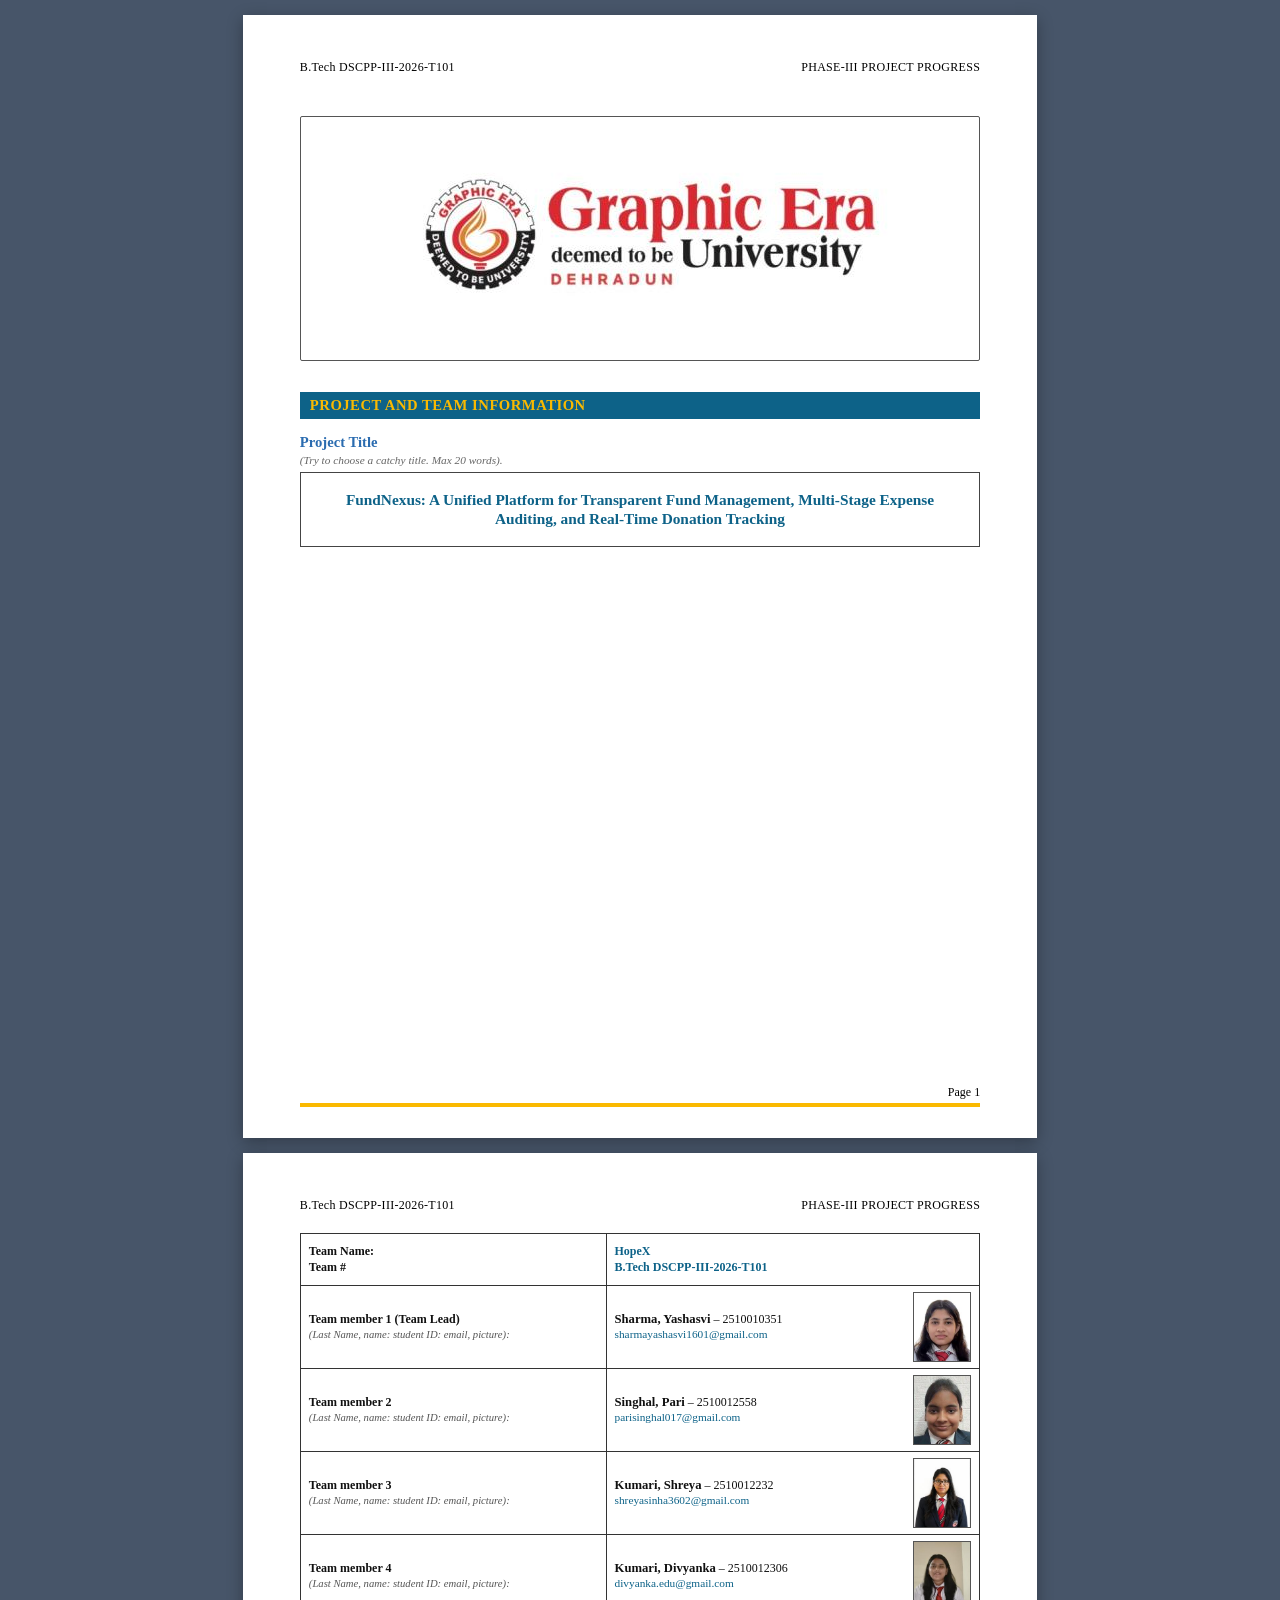
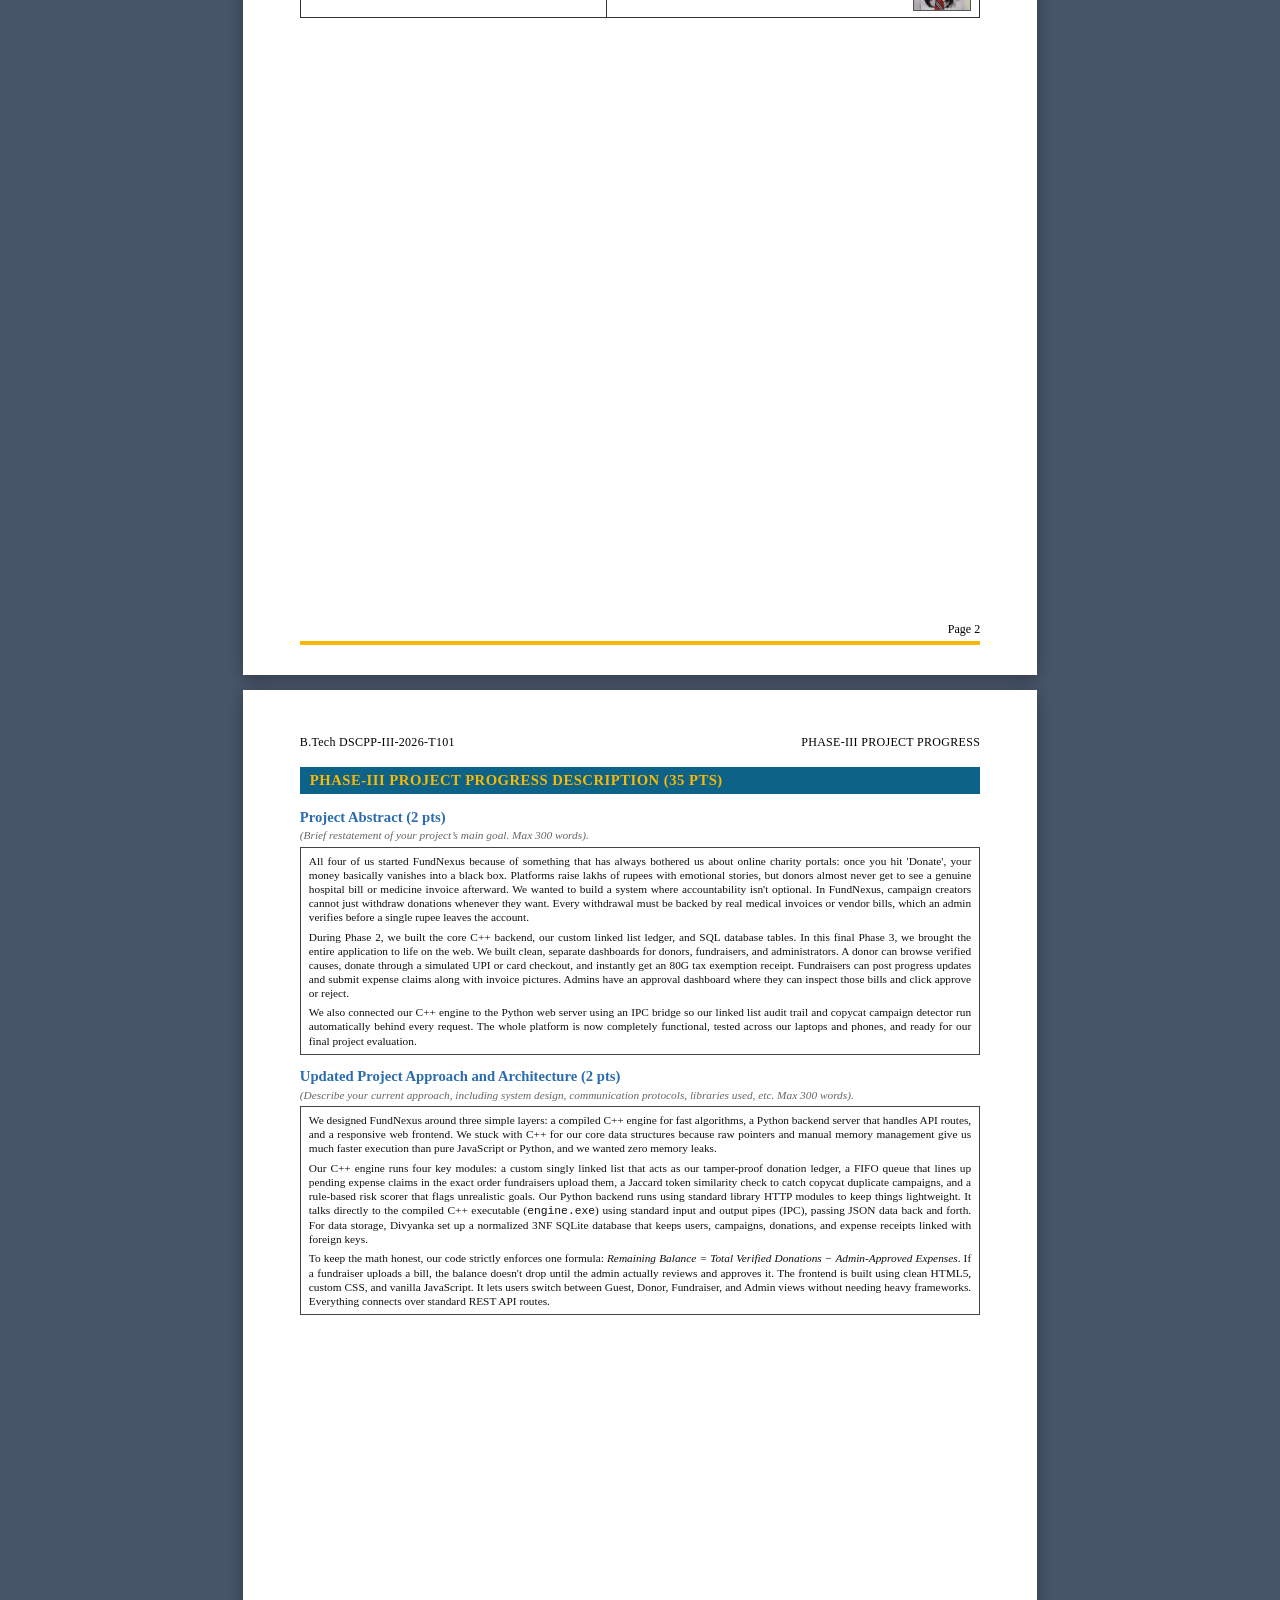
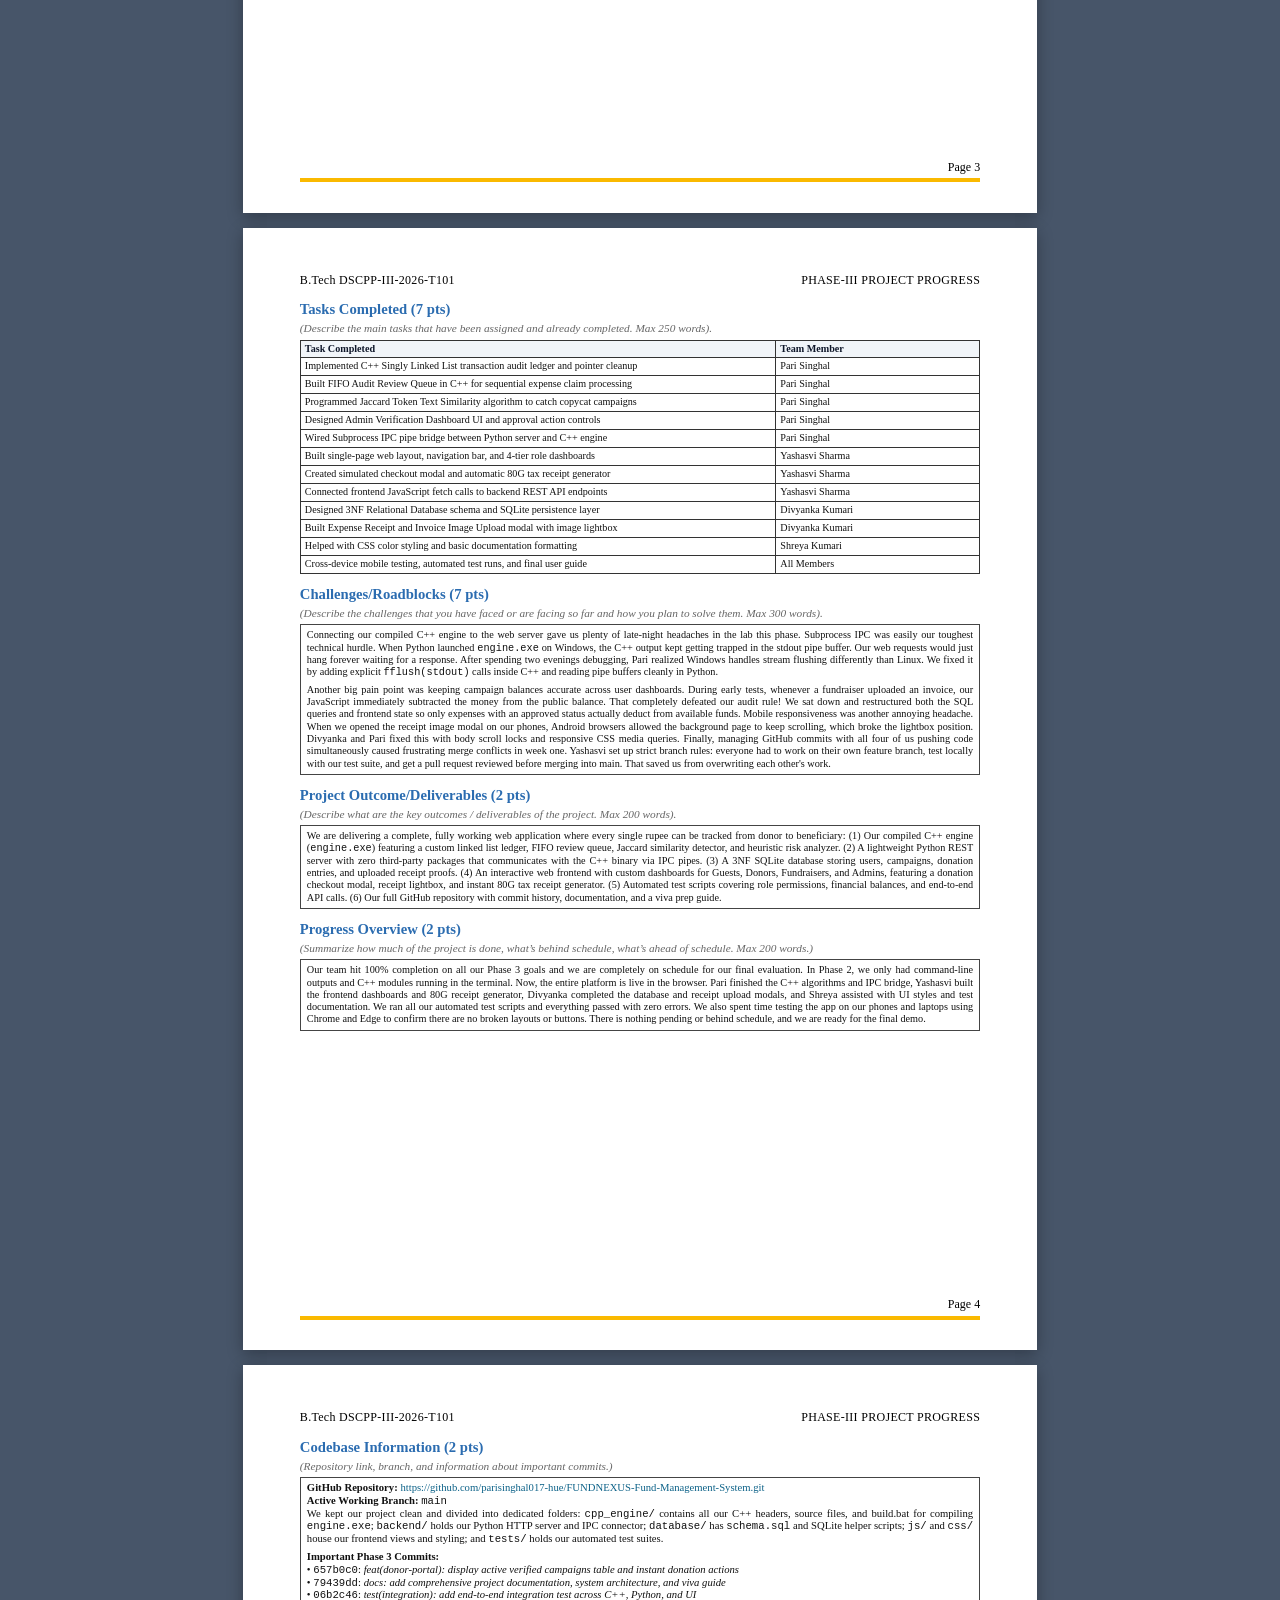
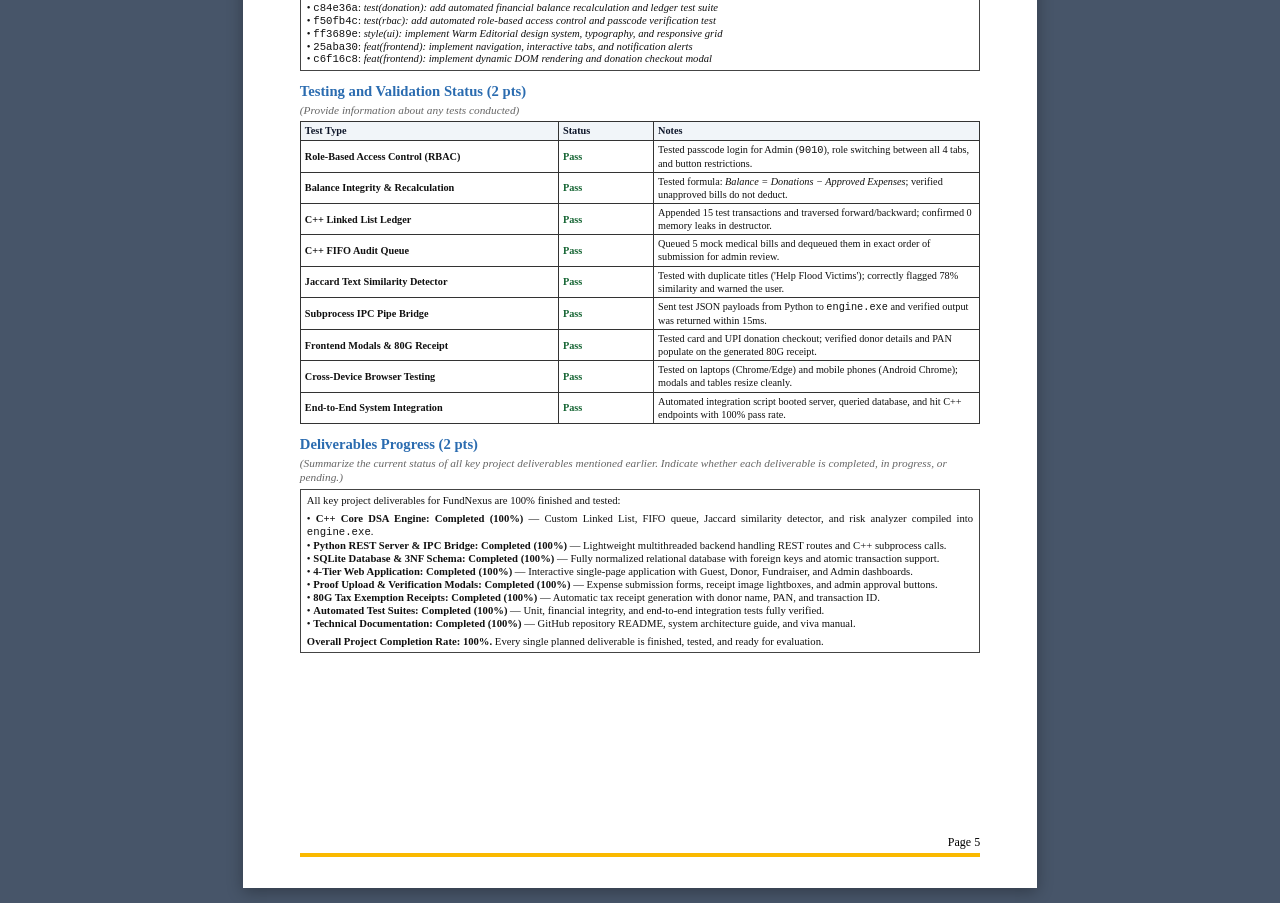
<file: PHASE_3_PROJECT_REPORT.html>
<!DOCTYPE html>
<html lang="en">
<head>
<meta charset="UTF-8">
<title>FundNexus — Phase-III Project Progress Report</title>
<style>
  @page {
    size: A4 portrait;
    margin: 0;
  }
  * {
    box-sizing: border-box;
    -webkit-print-color-adjust: exact !important;
    print-color-adjust: exact !important;
  }
  body {
    font-family: "Times New Roman", Times, Georgia, serif;
    color: #111;
    background: #475569;
    margin: 0;
    padding: 0;
    font-size: 9.5pt;
    line-height: 1.28;
  }
  .page {
    width: 210mm;
    height: 297mm;
    max-height: 297mm;
    background: #ffffff;
    margin: 15px auto;
    padding: 12mm 15mm 8mm 15mm;
    position: relative;
    page-break-after: always;
    page-break-inside: avoid;
    overflow: hidden;
    display: flex;
    flex-direction: column;
    justify-content: space-between;
    box-shadow: 0 4px 15px rgba(0,0,0,0.3);
  }
  @media print {
    body {
      background: none;
      padding: 0;
    }
    .page {
      margin: 0;
      width: 210mm;
      height: 297mm;
      max-height: 297mm;
      box-shadow: none;
      page-break-after: always;
      page-break-inside: avoid;
      overflow: hidden;
    }
  }
  .header-row {
    display: flex;
    justify-content: space-between;
    align-items: center;
    font-size: 9pt;
    font-weight: normal;
    color: #000;
    padding-bottom: 4px;
    margin-bottom: 6px;
    letter-spacing: 0.3px;
  }
  .footer-row {
    display: flex;
    justify-content: flex-end;
    font-size: 9pt;
    color: #000;
    padding-top: 4px;
    border-bottom: 4px solid #fab900;
    margin-top: auto;
    padding-bottom: 3px;
  }
  .banner {
    background-color: #0d6288;
    color: #fab900;
    padding: 4px 10px;
    font-size: 11pt;
    font-weight: bold;
    letter-spacing: 0.5px;
    margin: 6px 0 8px 0;
    text-transform: uppercase;
  }
  .section-title {
    font-size: 11pt;
    font-weight: bold;
    color: #2b6cb0;
    margin: 6px 0 2px 0;
  }
  .instruction-sub {
    font-size: 8.5pt;
    font-style: italic;
    color: #666;
    margin-bottom: 4px;
  }
  .content-box {
    border: 1px solid #444;
    padding: 6px 8px;
    font-size: 8.5pt;
    line-height: 1.25;
    text-align: justify;
    background: #fff;
    margin-bottom: 6px;
  }
  .content-box p {
    margin: 0 0 5px 0;
  }
  .content-box p:last-child {
    margin-bottom: 0;
  }
  table.report-table {
    width: 100%;
    border-collapse: collapse;
    margin-bottom: 6px;
    font-size: 8.5pt;
  }
  table.report-table th, table.report-table td {
    border: 1px solid #333;
    padding: 4px 6px;
    vertical-align: middle;
  }
  table.report-table th {
    background: #f1f5f9;
    color: #0f172a;
    font-weight: bold;
    text-align: left;
  }
  .member-row-cell {
    display: flex;
    justify-content: space-between;
    align-items: center;
  }
  .member-photo {
    width: 58px;
    height: 70px;
    object-fit: cover;
    border: 1px solid #555;
  }
</style>
</head>
<body>

<!-- ==================== PAGE 1 ==================== -->
<div class="page">
  <div style="flex: 1; display: flex; flex-direction: column;">
    <div class="header-row">
      <span>B.Tech DSCPP-III-2026-T101</span>
      <span>PHASE-III PROJECT PROGRESS</span>
    </div>

    <div style="text-align: center; margin: 30px 0 25px 0; border: 1px solid #555; padding: 40px 20px; border-radius: 2px;">
      <img src="assets/images/geulogo.png" alt="Graphic Era University" style="max-height: 160px; max-width: 90%;">
    </div>

    <div class="banner">PROJECT AND TEAM INFORMATION</div>

    <div class="section-title">Project Title</div>
    <div class="instruction-sub">(Try to choose a catchy title. Max 20 words).</div>
    <div class="content-box" style="min-height: 75px; display: flex; align-items: center; justify-content: center; font-size: 11.5pt; font-weight: bold; text-align: center; color: #0d6288; padding: 15px;">
      FundNexus: A Unified Platform for Transparent Fund Management, Multi-Stage Expense Auditing, and Real-Time Donation Tracking
    </div>
  </div>

  <div class="footer-row">
    <span>Page 1</span>
  </div>
</div>

<!-- ==================== PAGE 2 ==================== -->
<div class="page">
  <div style="flex: 1; display: flex; flex-direction: column;">
    <div class="header-row">
      <span>B.Tech DSCPP-III-2026-T101</span>
      <span>PHASE-III PROJECT PROGRESS</span>
    </div>

    <table class="report-table" style="margin-top: 10px; font-size: 9pt;">
      <tr>
        <td style="width: 45%; font-weight: bold; padding: 10px 8px;">
          Team Name:<br>
          Team #
        </td>
        <td style="width: 55%; font-weight: bold; color: #0d6288; padding: 10px 8px;">
          HopeX<br>
          B.Tech DSCPP-III-2026-T101
        </td>
      </tr>

      <tr>
        <td style="padding: 10px 8px;">
          <strong>Team member 1 (Team Lead)</strong><br>
          <span style="font-size: 8pt; font-style: italic; color: #555;">(Last Name, name: student ID: email, picture):</span>
        </td>
        <td style="padding: 6px 8px;">
          <div class="member-row-cell">
            <div>
              <strong style="font-size: 9.5pt;">Sharma, Yashasvi</strong> &ndash; 2510010351<br>
              <span style="font-size: 8.5pt; color: #0d6288;">sharmayashasvi1601@gmail.com</span>
            </div>
            <img src="assets/images/member1.png" alt="Yashasvi Sharma" class="member-photo">
          </div>
        </td>
      </tr>

      <tr>
        <td style="padding: 10px 8px;">
          <strong>Team member 2</strong><br>
          <span style="font-size: 8pt; font-style: italic; color: #555;">(Last Name, name: student ID: email, picture):</span>
        </td>
        <td style="padding: 6px 8px;">
          <div class="member-row-cell">
            <div>
              <strong style="font-size: 9.5pt;">Singhal, Pari</strong> &ndash; 2510012558<br>
              <span style="font-size: 8.5pt; color: #0d6288;">parisinghal017@gmail.com</span>
            </div>
            <img src="assets/images/member2.png" alt="Pari Singhal" class="member-photo">
          </div>
        </td>
      </tr>

      <tr>
        <td style="padding: 10px 8px;">
          <strong>Team member 3</strong><br>
          <span style="font-size: 8pt; font-style: italic; color: #555;">(Last Name, name: student ID: email, picture):</span>
        </td>
        <td style="padding: 6px 8px;">
          <div class="member-row-cell">
            <div>
              <strong style="font-size: 9.5pt;">Kumari, Shreya</strong> &ndash; 2510012232<br>
              <span style="font-size: 8.5pt; color: #0d6288;">shreyasinha3602@gmail.com</span>
            </div>
            <img src="assets/images/member3.png" alt="Shreya Kumari" class="member-photo">
          </div>
        </td>
      </tr>

      <tr>
        <td style="padding: 10px 8px;">
          <strong>Team member 4</strong><br>
          <span style="font-size: 8pt; font-style: italic; color: #555;">(Last Name, name: student ID: email, picture):</span>
        </td>
        <td style="padding: 6px 8px;">
          <div class="member-row-cell">
            <div>
              <strong style="font-size: 9.5pt;">Kumari, Divyanka</strong> &ndash; 2510012306<br>
              <span style="font-size: 8.5pt; color: #0d6288;">divyanka.edu@gmail.com</span>
            </div>
            <img src="assets/images/member4.png" alt="Divyanka Kumari" class="member-photo">
          </div>
        </td>
      </tr>
    </table>
  </div>

  <div class="footer-row">
    <span>Page 2</span>
  </div>
</div>

<!-- ==================== PAGE 3 ==================== -->
<div class="page">
  <div style="flex: 1; display: flex; flex-direction: column;">
    <div class="header-row">
      <span>B.Tech DSCPP-III-2026-T101</span>
      <span>PHASE-III PROJECT PROGRESS</span>
    </div>

    <div class="banner">PHASE-III PROJECT PROGRESS DESCRIPTION (35 pts)</div>

    <div class="section-title">Project Abstract (2 pts)</div>
    <div class="instruction-sub">(Brief restatement of your project’s main goal. Max 300 words).</div>
    <div class="content-box">
      <p>All four of us started FundNexus because of something that has always bothered us about online charity portals: once you hit 'Donate', your money basically vanishes into a black box. Platforms raise lakhs of rupees with emotional stories, but donors almost never get to see a genuine hospital bill or medicine invoice afterward. We wanted to build a system where accountability isn't optional. In FundNexus, campaign creators cannot just withdraw donations whenever they want. Every withdrawal must be backed by real medical invoices or vendor bills, which an admin verifies before a single rupee leaves the account.</p>
      <p>During Phase 2, we built the core C++ backend, our custom linked list ledger, and SQL database tables. In this final Phase 3, we brought the entire application to life on the web. We built clean, separate dashboards for donors, fundraisers, and administrators. A donor can browse verified causes, donate through a simulated UPI or card checkout, and instantly get an 80G tax exemption receipt. Fundraisers can post progress updates and submit expense claims along with invoice pictures. Admins have an approval dashboard where they can inspect those bills and click approve or reject.</p>
      <p>We also connected our C++ engine to the Python web server using an IPC bridge so our linked list audit trail and copycat campaign detector run automatically behind every request. The whole platform is now completely functional, tested across our laptops and phones, and ready for our final project evaluation.</p>
    </div>

    <div class="section-title">Updated Project Approach and Architecture (2 pts)</div>
    <div class="instruction-sub">(Describe your current approach, including system design, communication protocols, libraries used, etc. Max 300 words).</div>
    <div class="content-box">
      <p>We designed FundNexus around three simple layers: a compiled C++ engine for fast algorithms, a Python backend server that handles API routes, and a responsive web frontend. We stuck with C++ for our core data structures because raw pointers and manual memory management give us much faster execution than pure JavaScript or Python, and we wanted zero memory leaks.</p>
      <p>Our C++ engine runs four key modules: a custom singly linked list that acts as our tamper-proof donation ledger, a FIFO queue that lines up pending expense claims in the exact order fundraisers upload them, a Jaccard token similarity check to catch copycat duplicate campaigns, and a rule-based risk scorer that flags unrealistic goals. Our Python backend runs using standard library HTTP modules to keep things lightweight. It talks directly to the compiled C++ executable (<code>engine.exe</code>) using standard input and output pipes (IPC), passing JSON data back and forth. For data storage, Divyanka set up a normalized 3NF SQLite database that keeps users, campaigns, donations, and expense receipts linked with foreign keys.</p>
      <p>To keep the math honest, our code strictly enforces one formula: <em>Remaining Balance = Total Verified Donations &minus; Admin-Approved Expenses</em>. If a fundraiser uploads a bill, the balance doesn't drop until the admin actually reviews and approves it. The frontend is built using clean HTML5, custom CSS, and vanilla JavaScript. It lets users switch between Guest, Donor, Fundraiser, and Admin views without needing heavy frameworks. Everything connects over standard REST API routes.</p>
    </div>
  </div>

  <div class="footer-row">
    <span>Page 3</span>
  </div>
</div>

<!-- ==================== PAGE 4 ==================== -->
<div class="page">
  <div style="flex: 1; display: flex; flex-direction: column;">
    <div class="header-row">
      <span>B.Tech DSCPP-III-2026-T101</span>
      <span>PHASE-III PROJECT PROGRESS</span>
    </div>

    <div class="section-title" style="margin-top: 2px;">Tasks Completed (7 pts)</div>
    <div class="instruction-sub">(Describe the main tasks that have been assigned and already completed. Max 250 words).</div>
    <table class="report-table" style="margin-bottom: 5px; font-size: 7.6pt;">
      <tr>
        <th style="width: 70%; padding: 2px 4px;">Task Completed</th>
        <th style="width: 30%; padding: 2px 4px;">Team Member</th>
      </tr>
      <tr><td style="padding: 2px 4px;">Implemented C++ Singly Linked List transaction audit ledger and pointer cleanup</td><td style="padding: 2px 4px;">Pari Singhal</td></tr>
      <tr><td style="padding: 2px 4px;">Built FIFO Audit Review Queue in C++ for sequential expense claim processing</td><td style="padding: 2px 4px;">Pari Singhal</td></tr>
      <tr><td style="padding: 2px 4px;">Programmed Jaccard Token Text Similarity algorithm to catch copycat campaigns</td><td style="padding: 2px 4px;">Pari Singhal</td></tr>
      <tr><td style="padding: 2px 4px;">Designed Admin Verification Dashboard UI and approval action controls</td><td style="padding: 2px 4px;">Pari Singhal</td></tr>
      <tr><td style="padding: 2px 4px;">Wired Subprocess IPC pipe bridge between Python server and C++ engine</td><td style="padding: 2px 4px;">Pari Singhal</td></tr>
      <tr><td style="padding: 2px 4px;">Built single-page web layout, navigation bar, and 4-tier role dashboards</td><td style="padding: 2px 4px;">Yashasvi Sharma</td></tr>
      <tr><td style="padding: 2px 4px;">Created simulated checkout modal and automatic 80G tax receipt generator</td><td style="padding: 2px 4px;">Yashasvi Sharma</td></tr>
      <tr><td style="padding: 2px 4px;">Connected frontend JavaScript fetch calls to backend REST API endpoints</td><td style="padding: 2px 4px;">Yashasvi Sharma</td></tr>
      <tr><td style="padding: 2px 4px;">Designed 3NF Relational Database schema and SQLite persistence layer</td><td style="padding: 2px 4px;">Divyanka Kumari</td></tr>
      <tr><td style="padding: 2px 4px;">Built Expense Receipt and Invoice Image Upload modal with image lightbox</td><td style="padding: 2px 4px;">Divyanka Kumari</td></tr>
      <tr><td style="padding: 2px 4px;">Helped with CSS color styling and basic documentation formatting</td><td style="padding: 2px 4px;">Shreya Kumari</td></tr>
      <tr><td style="padding: 2px 4px;">Cross-device mobile testing, automated test runs, and final user guide</td><td style="padding: 2px 4px;">All Members</td></tr>
    </table>

    <div class="section-title">Challenges/Roadblocks (7 pts)</div>
    <div class="instruction-sub">(Describe the challenges that you have faced or are facing so far and how you plan to solve them. Max 300 words).</div>
    <div class="content-box" style="font-size: 7.7pt; line-height: 1.2; padding: 4px 6px; margin-bottom: 5px;">
      <p>Connecting our compiled C++ engine to the web server gave us plenty of late-night headaches in the lab this phase. Subprocess IPC was easily our toughest technical hurdle. When Python launched <code>engine.exe</code> on Windows, the C++ output kept getting trapped in the stdout pipe buffer. Our web requests would just hang forever waiting for a response. After spending two evenings debugging, Pari realized Windows handles stream flushing differently than Linux. We fixed it by adding explicit <code>fflush(stdout)</code> calls inside C++ and reading pipe buffers cleanly in Python.</p>
      <p>Another big pain point was keeping campaign balances accurate across user dashboards. During early tests, whenever a fundraiser uploaded an invoice, our JavaScript immediately subtracted the money from the public balance. That completely defeated our audit rule! We sat down and restructured both the SQL queries and frontend state so only expenses with an approved status actually deduct from available funds. Mobile responsiveness was another annoying headache. When we opened the receipt image modal on our phones, Android browsers allowed the background page to keep scrolling, which broke the lightbox position. Divyanka and Pari fixed this with body scroll locks and responsive CSS media queries. Finally, managing GitHub commits with all four of us pushing code simultaneously caused frustrating merge conflicts in week one. Yashasvi set up strict branch rules: everyone had to work on their own feature branch, test locally with our test suite, and get a pull request reviewed before merging into main. That saved us from overwriting each other's work.</p>
    </div>

    <div class="section-title">Project Outcome/Deliverables (2 pts)</div>
    <div class="instruction-sub">(Describe what are the key outcomes / deliverables of the project. Max 200 words).</div>
    <div class="content-box" style="font-size: 7.7pt; line-height: 1.2; padding: 4px 6px; margin-bottom: 5px;">
      <p>We are delivering a complete, fully working web application where every single rupee can be tracked from donor to beneficiary: (1) Our compiled C++ engine (<code>engine.exe</code>) featuring a custom linked list ledger, FIFO review queue, Jaccard similarity detector, and heuristic risk analyzer. (2) A lightweight Python REST server with zero third-party packages that communicates with the C++ binary via IPC pipes. (3) A 3NF SQLite database storing users, campaigns, donation entries, and uploaded receipt proofs. (4) An interactive web frontend with custom dashboards for Guests, Donors, Fundraisers, and Admins, featuring a donation checkout modal, receipt lightbox, and instant 80G tax receipt generator. (5) Automated test scripts covering role permissions, financial balances, and end-to-end API calls. (6) Our full GitHub repository with commit history, documentation, and a viva prep guide.</p>
    </div>

    <div class="section-title">Progress Overview (2 pts)</div>
    <div class="instruction-sub">(Summarize how much of the project is done, what’s behind schedule, what’s ahead of schedule. Max 200 words.)</div>
    <div class="content-box" style="font-size: 7.7pt; line-height: 1.2; padding: 4px 6px; margin-bottom: 2px;">
      <p>Our team hit 100% completion on all our Phase 3 goals and we are completely on schedule for our final evaluation. In Phase 2, we only had command-line outputs and C++ modules running in the terminal. Now, the entire platform is live in the browser. Pari finished the C++ algorithms and IPC bridge, Yashasvi built the frontend dashboards and 80G receipt generator, Divyanka completed the database and receipt upload modals, and Shreya assisted with UI styles and test documentation. We ran all our automated test scripts and everything passed with zero errors. We also spent time testing the app on our phones and laptops using Chrome and Edge to confirm there are no broken layouts or buttons. There is nothing pending or behind schedule, and we are ready for the final demo.</p>
    </div>
  </div>

  <div class="footer-row">
    <span>Page 4</span>
  </div>
</div>

<!-- ==================== PAGE 5 ==================== -->
<div class="page">
  <div style="flex: 1; display: flex; flex-direction: column;">
    <div class="header-row">
      <span>B.Tech DSCPP-III-2026-T101</span>
      <span>PHASE-III PROJECT PROGRESS</span>
    </div>

    <div class="section-title" style="margin-top: 2px;">Codebase Information (2 pts)</div>
    <div class="instruction-sub">(Repository link, branch, and information about important commits.)</div>
    <div class="content-box" style="font-size: 8pt; line-height: 1.2; padding: 4px 6px; margin-bottom: 5px;">
      <p><strong>GitHub Repository:</strong> <span style="color: #0d6288;">https://github.com/parisinghal017-hue/FUNDNEXUS-Fund-Management-System.git</span><br>
      <strong>Active Working Branch:</strong> <code>main</code><br>
      We kept our project clean and divided into dedicated folders: <code>cpp_engine/</code> contains all our C++ headers, source files, and build.bat for compiling <code>engine.exe</code>; <code>backend/</code> holds our Python HTTP server and IPC connector; <code>database/</code> has <code>schema.sql</code> and SQLite helper scripts; <code>js/</code> and <code>css/</code> house our frontend views and styling; and <code>tests/</code> holds our automated test suites.</p>
      <p style="margin-top: 3px;"><strong>Important Phase 3 Commits:</strong><br>
      &bull; <code>657b0c0</code>: <em>feat(donor-portal): display active verified campaigns table and instant donation actions</em><br>
      &bull; <code>79439dd</code>: <em>docs: add comprehensive project documentation, system architecture, and viva guide</em><br>
      &bull; <code>06b2c46</code>: <em>test(integration): add end-to-end integration test across C++, Python, and UI</em><br>
      &bull; <code>c84e36a</code>: <em>test(donation): add automated financial balance recalculation and ledger test suite</em><br>
      &bull; <code>f50fb4c</code>: <em>test(rbac): add automated role-based access control and passcode verification test</em><br>
      &bull; <code>ff3689e</code>: <em>style(ui): implement Warm Editorial design system, typography, and responsive grid</em><br>
      &bull; <code>25aba30</code>: <em>feat(frontend): implement navigation, interactive tabs, and notification alerts</em><br>
      &bull; <code>c6f16c8</code>: <em>feat(frontend): implement dynamic DOM rendering and donation checkout modal</em></p>
    </div>

    <div class="section-title">Testing and Validation Status (2 pts)</div>
    <div class="instruction-sub">(Provide information about any tests conducted)</div>
    <table class="report-table" style="margin-bottom: 5px; font-size: 7.7pt;">
      <tr>
        <th style="width: 38%; padding: 2px 4px;">Test Type</th>
        <th style="width: 14%; padding: 2px 4px;">Status</th>
        <th style="width: 48%; padding: 2px 4px;">Notes</th>
      </tr>
      <tr>
        <td style="padding: 2px 4px;"><strong>Role-Based Access Control (RBAC)</strong></td>
        <td style="padding: 2px 4px; color: #166534; font-weight: bold;">Pass</td>
        <td style="padding: 2px 4px;">Tested passcode login for Admin (<code>9010</code>), role switching between all 4 tabs, and button restrictions.</td>
      </tr>
      <tr>
        <td style="padding: 2px 4px;"><strong>Balance Integrity &amp; Recalculation</strong></td>
        <td style="padding: 2px 4px; color: #166534; font-weight: bold;">Pass</td>
        <td style="padding: 2px 4px;">Tested formula: <em>Balance = Donations &minus; Approved Expenses</em>; verified unapproved bills do not deduct.</td>
      </tr>
      <tr>
        <td style="padding: 2px 4px;"><strong>C++ Linked List Ledger</strong></td>
        <td style="padding: 2px 4px; color: #166534; font-weight: bold;">Pass</td>
        <td style="padding: 2px 4px;">Appended 15 test transactions and traversed forward/backward; confirmed 0 memory leaks in destructor.</td>
      </tr>
      <tr>
        <td style="padding: 2px 4px;"><strong>C++ FIFO Audit Queue</strong></td>
        <td style="padding: 2px 4px; color: #166534; font-weight: bold;">Pass</td>
        <td style="padding: 2px 4px;">Queued 5 mock medical bills and dequeued them in exact order of submission for admin review.</td>
      </tr>
      <tr>
        <td style="padding: 2px 4px;"><strong>Jaccard Text Similarity Detector</strong></td>
        <td style="padding: 2px 4px; color: #166534; font-weight: bold;">Pass</td>
        <td style="padding: 2px 4px;">Tested with duplicate titles ('Help Flood Victims'); correctly flagged 78% similarity and warned the user.</td>
      </tr>
      <tr>
        <td style="padding: 2px 4px;"><strong>Subprocess IPC Pipe Bridge</strong></td>
        <td style="padding: 2px 4px; color: #166534; font-weight: bold;">Pass</td>
        <td style="padding: 2px 4px;">Sent test JSON payloads from Python to <code>engine.exe</code> and verified output was returned within 15ms.</td>
      </tr>
      <tr>
        <td style="padding: 2px 4px;"><strong>Frontend Modals &amp; 80G Receipt</strong></td>
        <td style="padding: 2px 4px; color: #166534; font-weight: bold;">Pass</td>
        <td style="padding: 2px 4px;">Tested card and UPI donation checkout; verified donor details and PAN populate on the generated 80G receipt.</td>
      </tr>
      <tr>
        <td style="padding: 2px 4px;"><strong>Cross-Device Browser Testing</strong></td>
        <td style="padding: 2px 4px; color: #166534; font-weight: bold;">Pass</td>
        <td style="padding: 2px 4px;">Tested on laptops (Chrome/Edge) and mobile phones (Android Chrome); modals and tables resize cleanly.</td>
      </tr>
      <tr>
        <td style="padding: 2px 4px;"><strong>End-to-End System Integration</strong></td>
        <td style="padding: 2px 4px; color: #166534; font-weight: bold;">Pass</td>
        <td style="padding: 2px 4px;">Automated integration script booted server, queried database, and hit C++ endpoints with 100% pass rate.</td>
      </tr>
    </table>

    <div class="section-title">Deliverables Progress (2 pts)</div>
    <div class="instruction-sub">(Summarize the current status of all key project deliverables mentioned earlier. Indicate whether each deliverable is completed, in progress, or pending.)</div>
    <div class="content-box" style="font-size: 8pt; line-height: 1.22; padding: 4px 6px; margin-bottom: 2px;">
      <p>All key project deliverables for FundNexus are 100% finished and tested:</p>
      <p>&bull; <strong>C++ Core DSA Engine:</strong> <strong>Completed (100%)</strong> &mdash; Custom Linked List, FIFO queue, Jaccard similarity detector, and risk analyzer compiled into <code>engine.exe</code>.<br>
      &bull; <strong>Python REST Server &amp; IPC Bridge:</strong> <strong>Completed (100%)</strong> &mdash; Lightweight multithreaded backend handling REST routes and C++ subprocess calls.<br>
      &bull; <strong>SQLite Database &amp; 3NF Schema:</strong> <strong>Completed (100%)</strong> &mdash; Fully normalized relational database with foreign keys and atomic transaction support.<br>
      &bull; <strong>4-Tier Web Application:</strong> <strong>Completed (100%)</strong> &mdash; Interactive single-page application with Guest, Donor, Fundraiser, and Admin dashboards.<br>
      &bull; <strong>Proof Upload &amp; Verification Modals:</strong> <strong>Completed (100%)</strong> &mdash; Expense submission forms, receipt image lightboxes, and admin approval buttons.<br>
      &bull; <strong>80G Tax Exemption Receipts:</strong> <strong>Completed (100%)</strong> &mdash; Automatic tax receipt generation with donor name, PAN, and transaction ID.<br>
      &bull; <strong>Automated Test Suites:</strong> <strong>Completed (100%)</strong> &mdash; Unit, financial integrity, and end-to-end integration tests fully verified.<br>
      &bull; <strong>Technical Documentation:</strong> <strong>Completed (100%)</strong> &mdash; GitHub repository README, system architecture guide, and viva manual.</p>
      <p style="margin-top: 3px;"><strong>Overall Project Completion Rate: 100%.</strong> Every single planned deliverable is finished, tested, and ready for evaluation.</p>
    </div>
  </div>

  <div class="footer-row">
    <span>Page 5</span>
  </div>
</div>

</body>
</html>
</file>
